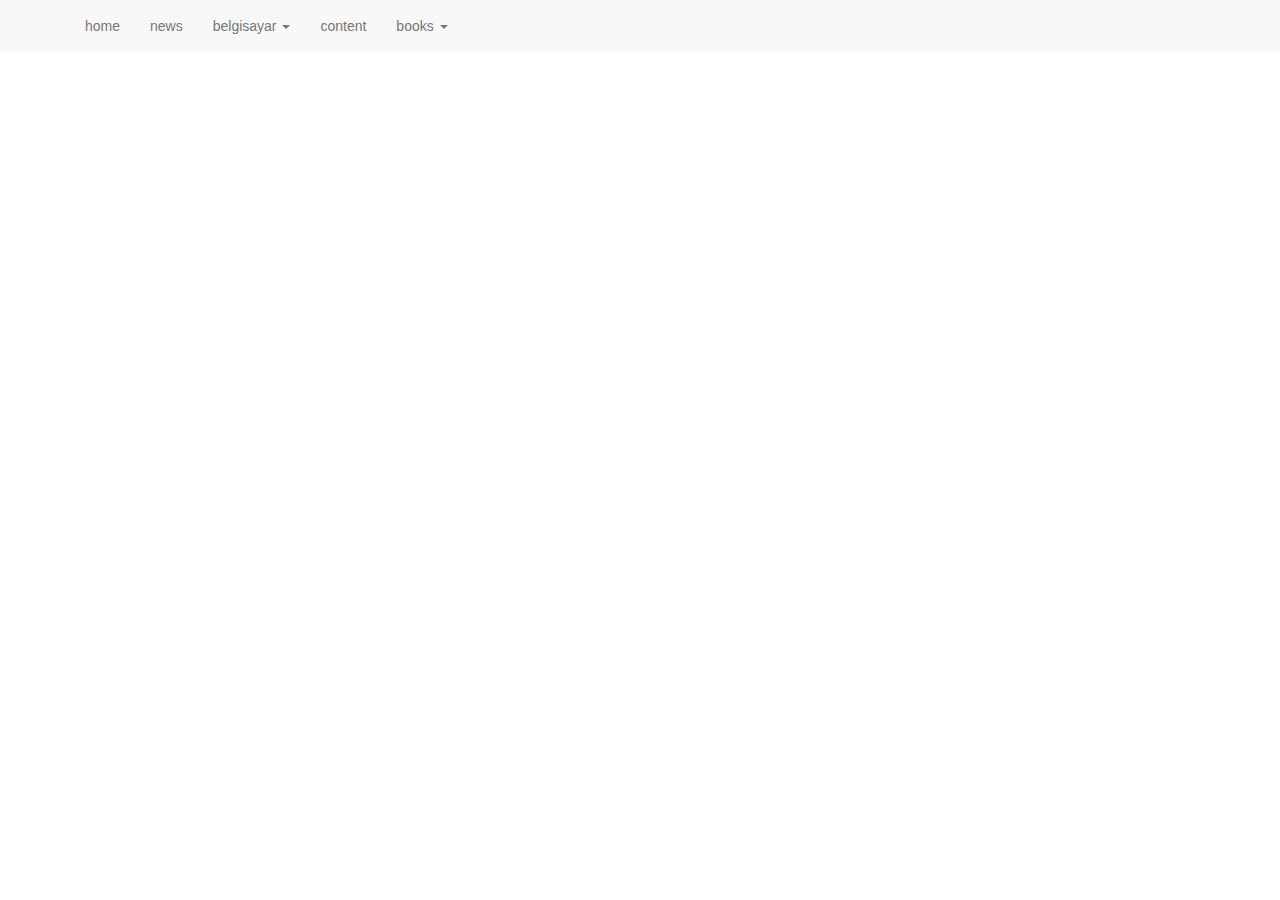
<file: index.html>
<!DOCTYPE html>
<html lang="en">
<head>
  <meta charset="UTF-8">
  <meta name="viewport" content="width=device-width, initial-scale=1.0">
  <title>test</title>
  <link rel="stylesheet" href="css/bootstrap.min.css">
  <link rel="stylesheet" href="css/style.css">
  <link rel="stylesheet" href="https://cdnjs.cloudflare.com/ajax/libs/font-awesome/4.7.0/css/font-awesome.min.css">
  <link href="css/all.min.css" rel="stylesheet">
  <script src="https://code.jquery.com/jquery-3.5.1.min.js" integrity="sha256-9/aliU8dGd2tb6OSsuzixeV4y/faTqgFtohetphbbj0=" crossorigin="anonymous"></script>
</head>
<body>
    <script src="js/test.js"></script>
    <script src="js/jquery-3.5.1.min.js"></script>
    <script src="js/bootstrap.min.js"></script>
    <script src="js/all.min.js"></script>
</body>
</html>
</file>
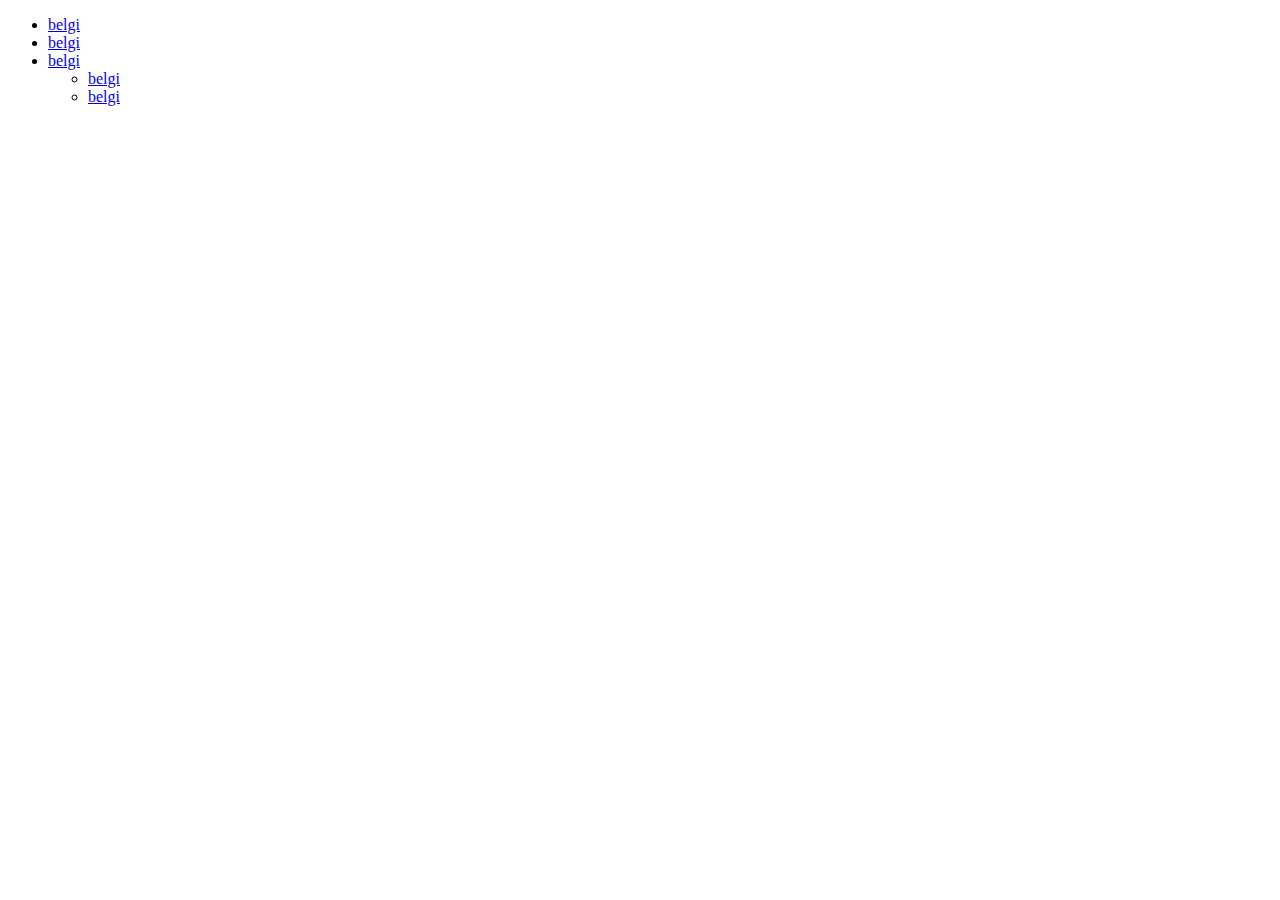
<file: news.html>
<!DOCTYPE html>
<html lang="en">
<head>
    <meta charset="UTF-8">
    <meta name="viewport" content="width=device-width, initial-scale=1.0">
    <title>Document</title>
</head>
<body>
    <ul>
        <li><a href="#">belgi</a></li>
        <li><a href="#">belgi</a></li>
        <li>
            <a href="#">belgi</a>
            <ul>
                <li><a href="#">belgi</a></li>
                <li><a href="#">belgi</a></li>
            </ul>
        </li>
    </ul>
</body>
</html>
</file>
<file: css/style.css>
.navbar {
    position: relative;
    min-height: 50px;
    /* margin-bottom: 20px; */
    border: 1px solid transparent;
}
</file>
